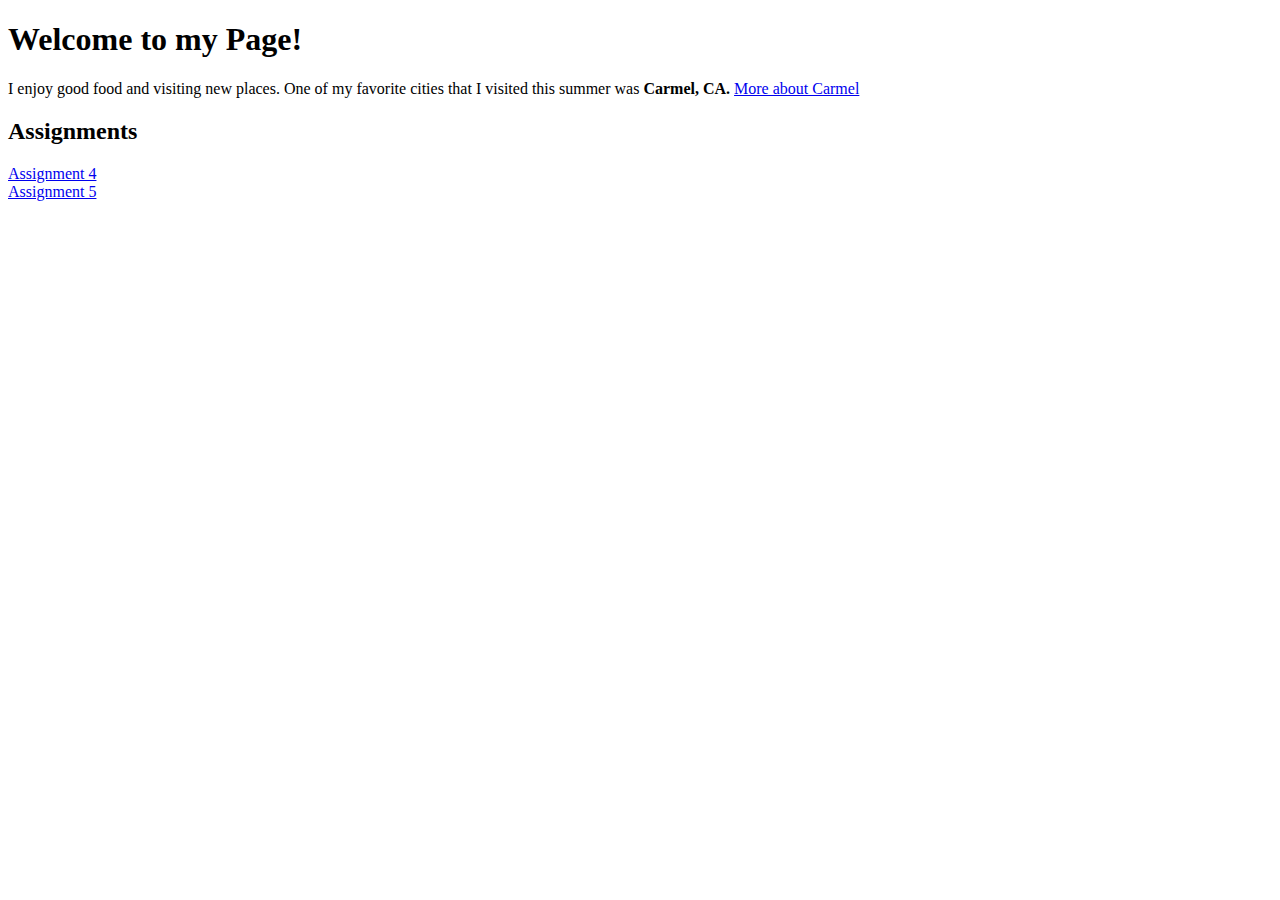
<file: index.html>
<!DOCTYPE html>
<html>
  <head>
    <meta charset="utf-8">
    <title>jnaranjoh</title>
  </head>
  <body>
    <h1> Welcome to my Page! </h1>
    <p>I enjoy good food and visiting new places. One of my favorite cities that I visited this summer was <strong> Carmel, CA. </strong> 
    <a href="https://www.google.com/search?q=carmel+by+the+sea+ca&source=lmns&bih=883&biw=1793&rlz=1C5CHFA_enUS764US764&hl=en&sa=X&ved=2ahUKEwjh2YyWmef1AhXmHjQIHTdnDaEQ_AUoAHoECAEQAA" title="Carmel-by-the-Sea" target="_blank">More about Carmel</a>    
    </p>
    <h2>Assignments</h2>
    <p>
      <a href="https://jnaranjoh.github.io/fancifymytext.html">Assignment 4</a> <br>
      <a href="https://jnaranjoh.github.io/starter/encrypt-it.html">Assignment 5</a> 
    </p>

  </body>
</html>
</file>
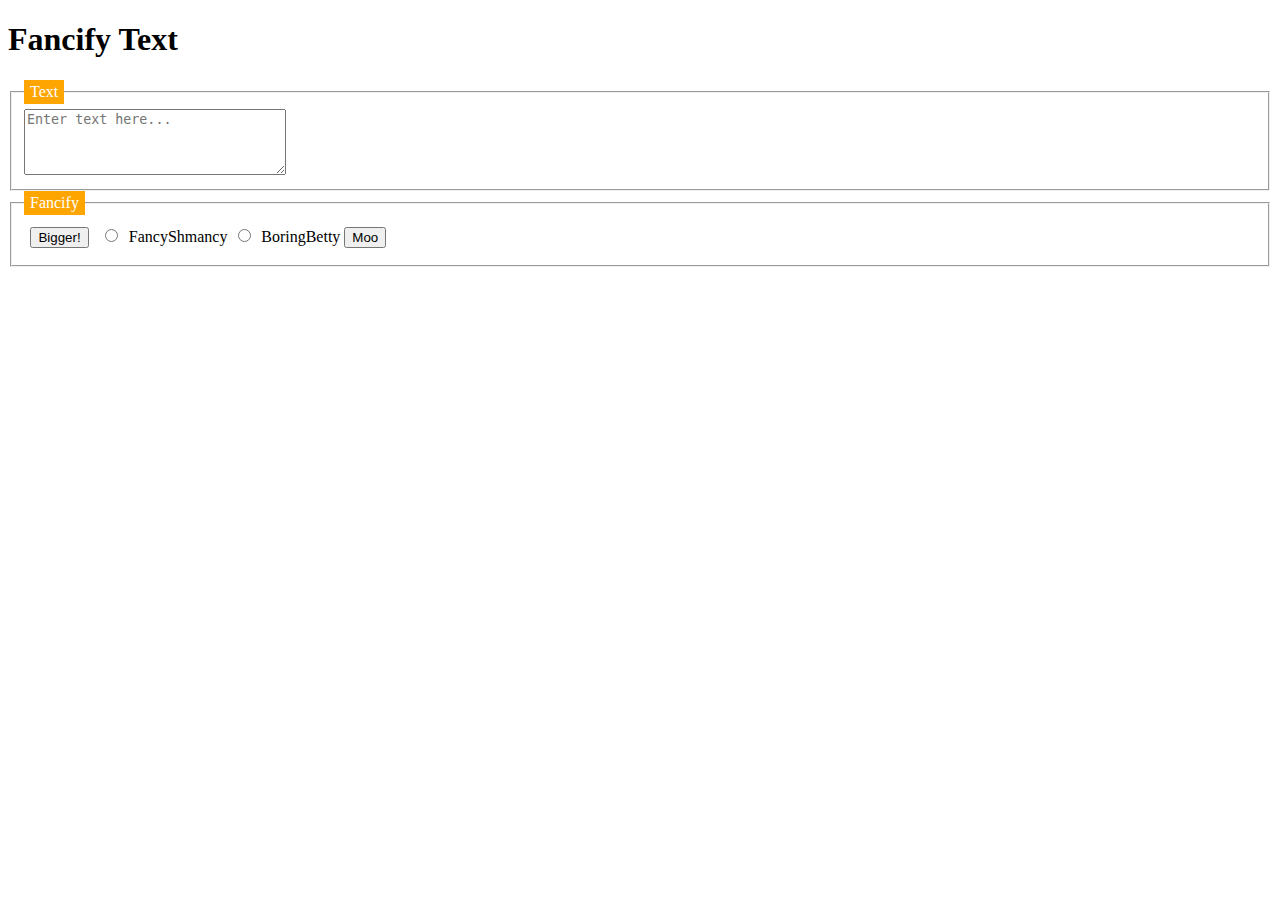
<file: fancifymytext.html>
<!DOCTYPE html>
<html>
	<head>
		<title>Fancify Shamcify</title>
		<link rel="stylesheet" href="styles.css">
		<script src="fancifymytext.js"></script>		
	</head>
	<h1>Fancify Text</h1>
	<body>
		<fieldset>
			<legend>Text</legend>
			<textarea id="text" rows='4' cols="30" placeholder="Enter text here..."></textarea>
		</fieldset>
		
		<fieldset>
			<legend>Fancify</legend>
			<input type="button" onclick="makeBig();" name="big" value="Bigger!">

			<input type="radio" name="fancify" id="fancy" onchange="fancy();">
			<label for="fancy">FancyShmancy</label>

			<input type="radio" name="fancify" id="boring" onchange="boring();">
			<label for="boring">BoringBetty</label>

			<button onclick="moo();">Moo</button>

		</fieldset>		
	</body>
</html>
</file>
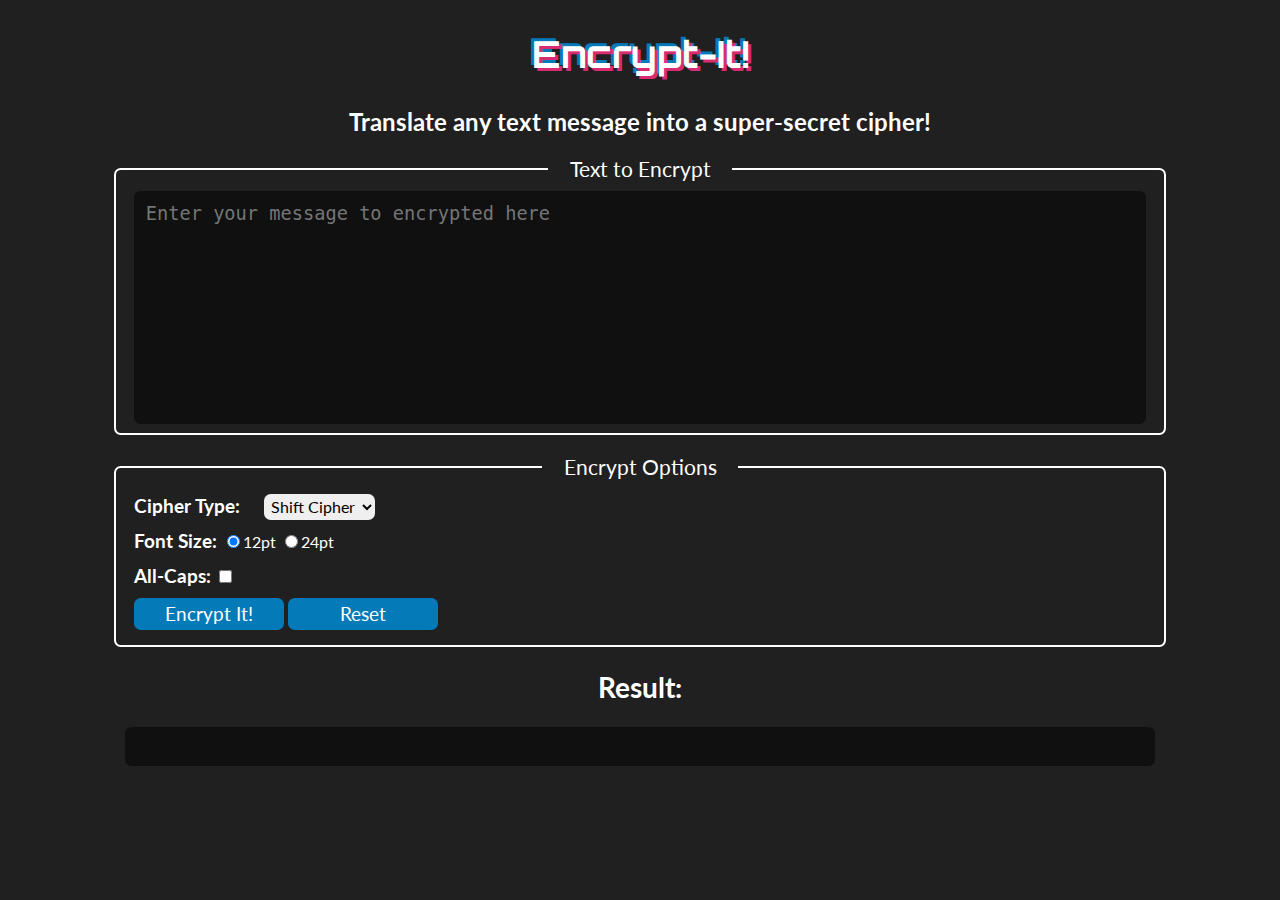
<file: starter/encrypt-it.html>
<!DOCTYPE>
<html>
  <head>
    <title>Encrypt-It!</title>
    <link rel="stylesheet" href="style.css">
    <script src="encrypt-it.js"></script>
  </head>
  <body>
    <header>
      <h1>Encrypt-It!</h1>
      <h2>Translate any text message into a super-secret cipher!</h2>
    </header>
    <main>
      <fieldset>
        <legend>Text to Encrypt</legend>
        <textarea id="input-text" rows="10" cols="60" 
         placeholder="Enter your message to encrypted here"></textarea>
      </fieldset>
      <fieldset>
        <legend>Encrypt Options</legend>

        <p>
          <strong>Cipher Type: </strong>
          <select id="cipher-type">
            <option value="shift">Shift Cipher</option>
            <option value="random">Randomized</option>
          </select>
        </p>

        <p>
          <strong>Font Size: </strong>
          <label>
            <input checked id="radio12" type="radio"name="text-size" value="12pt">12pt</input>
          </label>
          <label>
            <input id="radio24" type="radio" name="text-size" value="24pt">24pt</input>
          </label>
        </p>
        
        <p>
          <label>
            <strong>All-Caps:</strong>
            <input id="all-caps" type="checkbox" name="uppercase-ouput" value="uppercase"/>
          </label>
        </p>

        <button id="encrypt-it">Encrypt It!</button>
        <button id="reset">Reset</button>
      </fieldset>

      <div id="result-area">
        <h2>Result:</h2>
        <p id="result"></p>
      </div>
    </main>
  </body>
</html>
</file>
<file: styles.css>
legend {
    background-color: orange;
    color: #fff;
    padding: 3px 6px;
}

.output {
    font: 1rem 'Fira Sans', sans-serif;
}

input {
    margin: .4rem;
}
</file>
<file: starter/style.css>
/*
 * This is the stylesheet for encrypt-it
 */

@import url('https://fonts.googleapis.com/css?family=Orbitron|Lato');

/* Typography */

body {
  background-color: #202020;
  color: white;
  font-family: "Lato", sans-serif;
}

button, select {
  font-family: "Lato", sans-serif;
}

button, textarea {
  color: white;
}

h1, h2, legend {
  text-align: center;
}

h1 {
  margin: 30px auto;
  font-size: 28pt;
  font-family: "Orbitron", sans-serif;
  /*
   * If you've never seen text-shadow, open up the Inspector and play around
   * with it a bit!
   */
  text-shadow: 3px 3px #d92b6f, -3px -3px #047ab9;
  /*
   * This here sets the header to do the animation defined by the keyframe rule
   * "glitch", and plays it for 1 second when the page loads
   */
  animation: glitch 1s;
}

legend {
  padding: 0 16pt;
  font-size: 16pt;
}

button, strong, textarea, #result-area {
  font-size: 14pt;
}

strong {
  line-height: 26pt;
}

select {
  padding: 2pt;
  margin: 0 14pt;
  font-size: 12pt;
}

/* Fieldset */

button, fieldset, select, textarea, #result {
  border-radius: 5pt;
}

fieldset {
  width: 80%;
  padding: 7pt 14pt;
  border: 1.5pt solid white;
  margin: 14pt auto;
}

textarea {
  width: 100%;
  padding: 7pt;
  border: 2px solid #101010;
  background-color: #101010;
  /*
   * Disable resize and outline (the blue-y border thing you see when you click
   * on interactive elements on a page. Never remove outline if you are not
   * implementing your own CSS for an element's focused state for
   * accessibility!)
   * Read more at:
   * https://developer.mozilla.org/en-US/docs/Web/CSS/outline#Accessibility_concerns
   */
  resize: none;
  outline: none;
  /*
   * A CSS property that changes the border-color smoothly when the textarea
   * changes state. In this case, when the text area is focused
   */
  transition: border-color 0.5s;
}

textarea:focus {
  border-color: #047ab9;
}

#result {
  width: 80%;
  padding: 7pt;
  min-height: 20px;
  margin: 0 auto;
  background-color: #101010;
}

button, select {
  border: none;
}

button {
  min-width: 150px;
  padding: 5px;
  margin: 5px 0;
  background-color: #047ab9;
  cursor: pointer;
  transition: background-color 0.2s;
}

button:hover {
  background-color: #d92b6f;
}

h2, p {
  animation: fade-in-up 0.5s;
  animation-fill-mode: both;
}

p {
  animation-delay: 0.2s;
  margin: 0;
}

/*
 * The keyframes rule defines a CSS animation. It defines what styles
 * the selected elements take on at certain times.
 */
@keyframes glitch {
  /*
   * Keyframes are defined by percentage, the length of the animation
   * is defined in the animation property, see line 42 in h1 ruleset.
   *
   * Since the length of the animation is 1s, 0% is the start time (0s)
   * 15% represents 15% of 1s (0.15s) and so on.
   */
  0% {
    /* heading is hidden at this point */
    opacity: 0;
    text-shadow: none;
  }
  15% {
    /* text-shadow starts small */
    text-shadow: 1px 1px #d92b6f, -1px -1px #047ab9;
  }
  35% {
    /* text-shadow at max expansion */
    text-shadow: 10px 10px #047ab9, -10px -10px #d92b6f;
  }
  65% {
    /* text-shadow squeeze back but over shoots */
    text-shadow: 1px 1px #d92b6f, -1px -1px #047ab9;
  }
  100% {
    /* heading is fully revealed */
    opacity: 1;
    /* text-shadow's final position*/
    text-shadow: 3px 3px #d92b6f, -3px -3px #047ab9;
  }
}

/*
 * A simpler keyframe rule, where 'from' is the same as 0%, and 'to' is the same
 * as 100%
 */
@keyframes fade-in-up {
  from {
    transform: translateY(8pt);
    opacity: 0;
  }
  to {
    transform: none;
    opacity: 1;
  }
}
</file>
